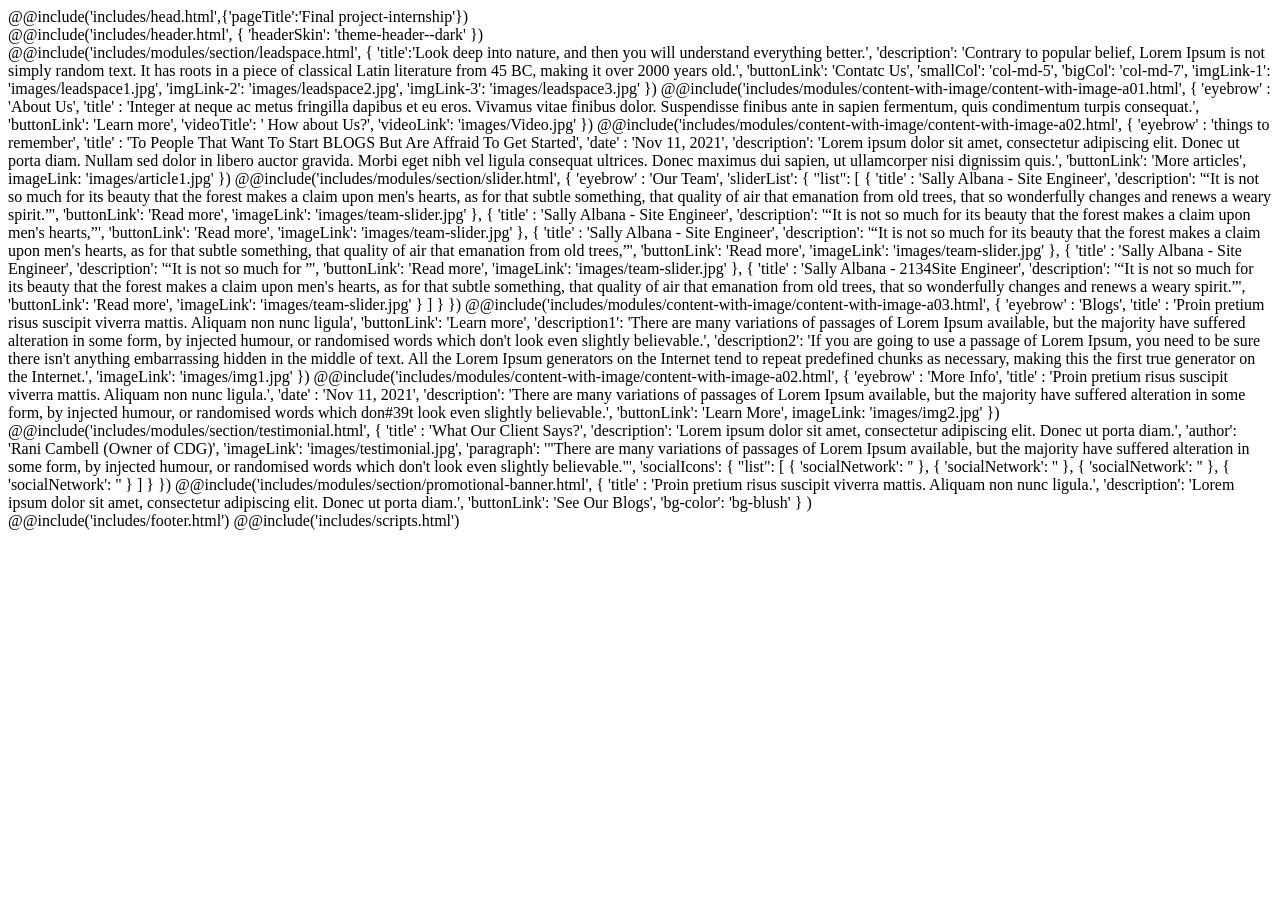
<file: dev/index.html>
<!DOCTYPE html>
<html lang="en">
<head>
    @@include('includes/head.html',{'pageTitle':'Final project-internship'})
</head>
<body class="w-100 overflow-x-hidden">
    <div class="theme-app d-flex flex-column">
        <div class="theme-wrap position-relative">
            @@include('includes/header.html', {
                'headerSkin': 'theme-header--dark'
            })
            <main class="theme-main">
                
                @@include('includes/modules/section/leadspace.html', {
                    'title':'Look deep into  nature, and then you will understand everything better.',
                    'description': 'Contrary to popular belief, Lorem Ipsum is not simply random text. It has roots in a piece of classical Latin literature from 45 BC, making it over 2000 years old.',
                    'buttonLink': 'Contatc Us',
                    'smallCol': 'col-md-5',
                    'bigCol': 'col-md-7',
                    'imgLink-1': 'images/leadspace1.jpg',
                    'imgLink-2': 'images/leadspace2.jpg',
                    'imgLink-3': 'images/leadspace3.jpg'                    
                }) 
                
                @@include('includes/modules/content-with-image/content-with-image-a01.html', {
                    'eyebrow' : 'About  Us',
                    'title' : 'Integer at neque ac metus fringilla dapibus et eu eros. Vivamus vitae finibus dolor. Suspendisse finibus ante in sapien fermentum, quis condimentum turpis consequat.',
                    'buttonLink': 'Learn more',
                    'videoTitle': ' How about Us?',
                    'videoLink': 'images/Video.jpg'                 
                })
                
                @@include('includes/modules/content-with-image/content-with-image-a02.html', {
                    'eyebrow' : 'things to remember',
                    'title' : 'To People That Want To Start BLOGS But Are Affraid To Get Started',
                    'date' : 'Nov 11, 2021',
                    'description': 'Lorem ipsum dolor sit amet, consectetur adipiscing elit. Donec ut porta diam. Nullam sed dolor in libero auctor gravida. Morbi eget nibh vel ligula consequat ultrices. Donec maximus dui sapien, ut ullamcorper nisi dignissim quis.',
                    'buttonLink': 'More articles',
                    imageLink: 'images/article1.jpg'                 
                })
                
                @@include('includes/modules/section/slider.html', {
                    'eyebrow' : 'Our Team',
                    
                    'sliderList': { 
                        "list": [
                        {
                            'title' : 'Sally Albana - Site Engineer',
                            'description': '“It is not so much for its beauty that the forest makes a claim upon men&#39s hearts, as for that subtle something, that quality of air that emanation from old trees, that so wonderfully changes and renews a weary spirit.”',
                            'buttonLink': 'Read more',
                            'imageLink': 'images/team-slider.jpg' 
                        },
                        {
                            'title' : 'Sally Albana - Site Engineer',
                            'description': '“It is not so much for its beauty that the forest makes a claim upon men&#39s hearts,”',
                            'buttonLink': 'Read more',
                            'imageLink': 'images/team-slider.jpg' 
                        },
                        {
                            'title' : 'Sally Albana - Site Engineer',
                            'description': '“It is not so much for its beauty that the forest makes a claim upon men&#39s hearts, as for that subtle something, that quality of air that emanation from old trees,”',
                            'buttonLink': 'Read more',
                            'imageLink': 'images/team-slider.jpg' 
                        },
                        {
                            'title' : 'Sally Albana - Site Engineer',
                            'description': '“It is not so much for ”',
                            'buttonLink': 'Read more',
                            'imageLink': 'images/team-slider.jpg' 
                        },
                        {
                            'title' : 'Sally Albana - 2134Site Engineer',
                            'description': '“It is not so much for its beauty that the forest makes a claim upon men&#39s hearts, as for that subtle something, that quality of air that emanation from old trees, that so wonderfully changes and renews a weary spirit.”',
                            'buttonLink': 'Read more',
                            'imageLink': 'images/team-slider.jpg' 
                        }
                        ]
                    }
                    
                })
                
                @@include('includes/modules/content-with-image/content-with-image-a03.html', {
                    'eyebrow' : 'Blogs',
                    'title' : 'Proin pretium risus suscipit viverra mattis. Aliquam non nunc ligula',
                    'buttonLink': 'Learn more',
                    'description1': 'There are many variations of passages of Lorem Ipsum available, but the majority have suffered alteration in some form, by injected humour, or randomised words which don&#39t look even slightly believable.',
                    'description2': 'If you are going to use a passage of Lorem Ipsum, you need to be sure there isn&#39t anything embarrassing hidden in the middle of text. All the Lorem Ipsum generators on the Internet tend to repeat predefined chunks as necessary, making this the first true generator on the Internet.',
                    'imageLink': 'images/img1.jpg'                 
                })
                
                @@include('includes/modules/content-with-image/content-with-image-a02.html', {
                    'eyebrow' : 'More Info',
                    'title' : 'Proin pretium risus suscipit viverra mattis. Aliquam non nunc ligula.',
                    'date' : 'Nov 11, 2021',
                    'description': 'There are many variations of passages of Lorem Ipsum available, but the majority have suffered alteration in some form, by injected humour, or randomised words which don#39t look even slightly believable.',
                    'buttonLink': 'Learn More',
                    imageLink: 'images/img2.jpg'                 
                })
                
                @@include('includes/modules/section/testimonial.html', {
                    'title' : 'What Our Client Says?',
                    'description': 'Lorem ipsum dolor sit amet, consectetur adipiscing elit. Donec ut porta diam.',
                    'author': 'Rani Cambell (Owner of CDG)',                    
                    'imageLink': 'images/testimonial.jpg',
                    'paragraph': '"There are many variations of passages of Lorem Ipsum available, but the majority have suffered alteration in some form, by injected humour, or randomised words which don&#39t look even slightly believable."',
                    'socialIcons': {
                        "list": [
                        {
                            'socialNetwork': '<i class="icon-LinkedIn"></i>'
                        },
                        {
                            'socialNetwork': '<i class="icon-Github"></i>'
                        },
                        {
                            'socialNetwork': '<i class="icon-Twitter"></i>'
                        },
                        {
                            'socialNetwork': '<i class="icon-Facebook"></i>'
                        }
                        ]
                    }  
                    
                })
                
                
                
                @@include('includes/modules/section/promotional-banner.html', {
                    'title' : 'Proin pretium risus suscipit viverra mattis. Aliquam non nunc ligula.',
                    'description': 'Lorem ipsum dolor sit amet, consectetur adipiscing elit. Donec ut porta diam.',
                    'buttonLink': 'See Our Blogs',
                    'bg-color': 'bg-blush'
                } 
                )
                
                
            </main>
        </div>
        @@include('includes/footer.html')
        @@include('includes/scripts.html')
    </div>
</body>
</html>
</file>
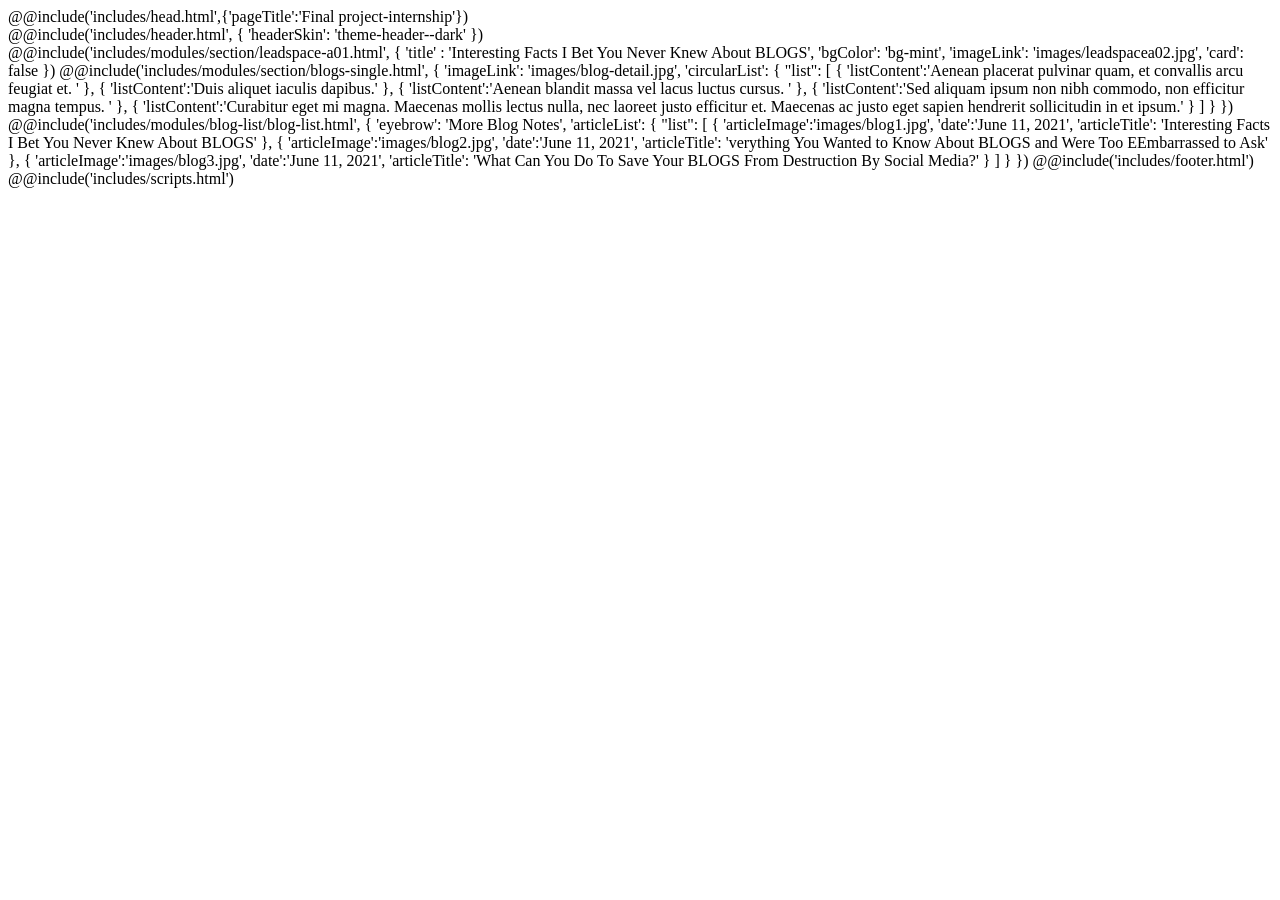
<file: dev/blogs-single.html>
<!DOCTYPE html>
<html lang="en">
<head>
    @@include('includes/head.html',{'pageTitle':'Final project-internship'})
</head>
<body class="w-100 overflow-x-hidden">
    <div class="theme-app d-flex flex-column">
        <div class="theme-wrap position-relative">   
            @@include('includes/header.html', {
                'headerSkin': 'theme-header--dark'
            })         
            <main class="theme-main">
                @@include('includes/modules/section/leadspace-a01.html', {
                    'title' : 'Interesting Facts I Bet You Never Knew About BLOGS',
                    'bgColor': 'bg-mint',                    
                    'imageLink': 'images/leadspacea02.jpg',                    
                    'card': false
                })
                
                @@include('includes/modules/section/blogs-single.html', {
                    'imageLink': 'images/blog-detail.jpg',
                    'circularList': { 
                        "list": [
                        {
                            'listContent':'Aenean placerat pulvinar quam, et convallis arcu feugiat et. '
                        },
                        {
                            'listContent':'Duis aliquet iaculis dapibus.'
                        },
                        {
                            'listContent':'Aenean blandit massa vel lacus luctus cursus. '
                        },
                        {
                            'listContent':'Sed aliquam ipsum non nibh commodo, non efficitur magna tempus. '
                        },
                        {
                            'listContent':'Curabitur eget mi magna. Maecenas mollis lectus nulla, nec laoreet justo efficitur et. Maecenas ac justo eget sapien hendrerit sollicitudin in et ipsum.'
                        }
                        ]
                    }
                })               
                
                @@include('includes/modules/blog-list/blog-list.html', {
                    'eyebrow': 'More Blog Notes',                                   
                    'articleList': {
                        "list": [
                        {
                            'articleImage':'images/blog1.jpg',
                            'date':'June 11, 2021',
                            'articleTitle': 'Interesting Facts I Bet You Never Knew About BLOGS'
                        },
                        {
                            'articleImage':'images/blog2.jpg',
                            'date':'June 11, 2021',
                            'articleTitle': 'verything You Wanted to Know About BLOGS and Were Too EEmbarrassed to Ask'
                        },
                        {
                            'articleImage':'images/blog3.jpg',
                            'date':'June 11, 2021',
                            'articleTitle': 'What Can You Do To Save Your BLOGS From Destruction By Social Media?'
                        }                        
                        ]
                    }
                    
                })
                
                @@include('includes/footer.html')
            </main>
        </div>        
        @@include('includes/scripts.html')
    </div>
</body>
</html>
</file>
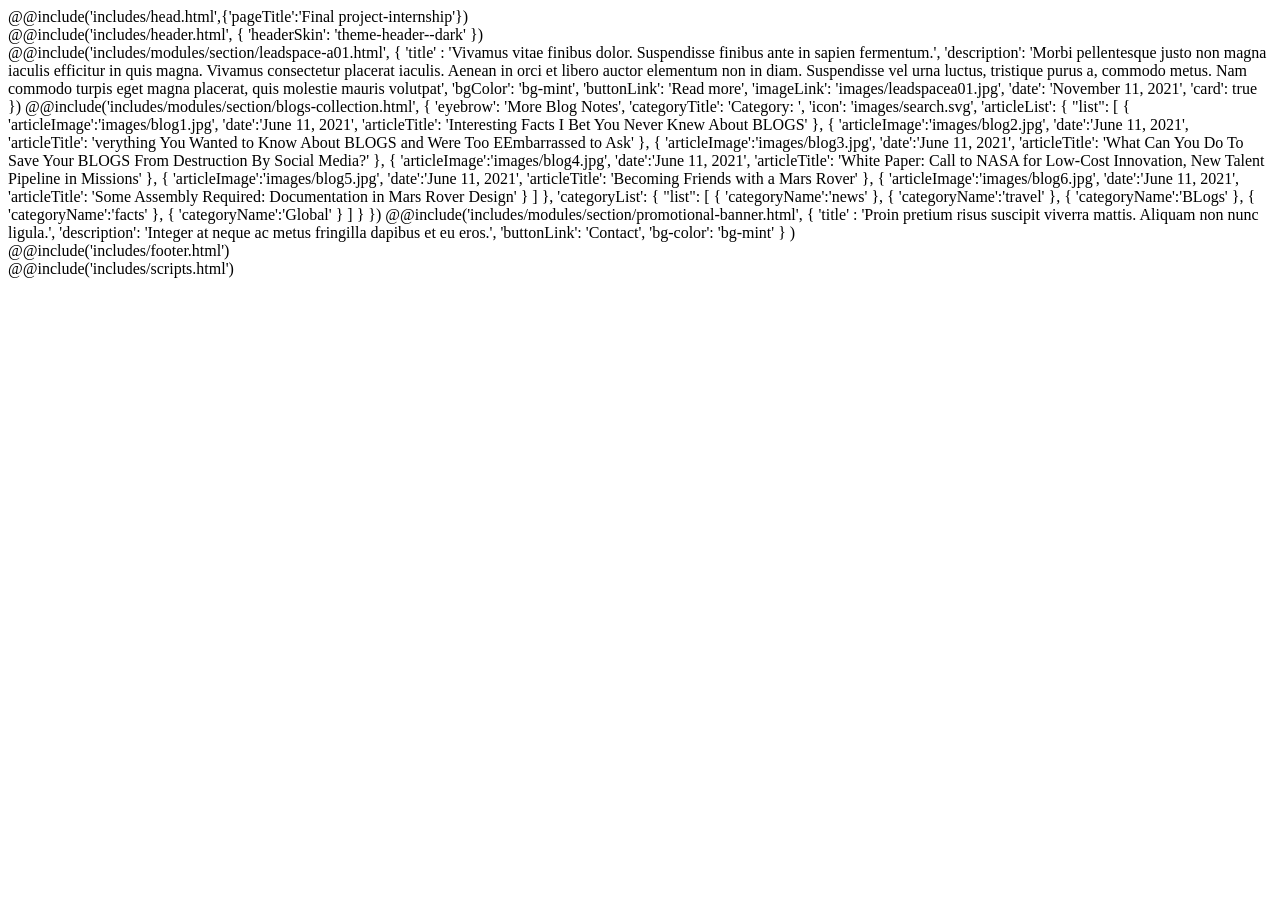
<file: dev/blogs.html>
<!DOCTYPE html>
<html lang="en">
<head>
    @@include('includes/head.html',{'pageTitle':'Final project-internship'})
</head>
<body class="w-100 overflow-x-hidden">
    <div class="theme-app d-flex flex-column">
        <div class="theme-wrap position-relative">   
            @@include('includes/header.html', {
                'headerSkin': 'theme-header--dark'
            })            
            <main class="theme-main">
                
                @@include('includes/modules/section/leadspace-a01.html', {
                    'title' : 'Vivamus vitae finibus dolor. Suspendisse finibus ante in sapien fermentum.',
                    'description': 'Morbi pellentesque justo non magna iaculis efficitur in quis magna. Vivamus consectetur placerat iaculis. Aenean in orci et libero auctor elementum non in diam. Suspendisse vel urna luctus, tristique purus a, commodo metus. Nam commodo turpis eget magna placerat, quis molestie mauris volutpat',
                    'bgColor': 'bg-mint',
                    'buttonLink': 'Read more',
                    'imageLink': 'images/leadspacea01.jpg',
                    'date': 'November 11, 2021',
                    'card': true
                })  
                
                @@include('includes/modules/section/blogs-collection.html', {
                    'eyebrow': 'More Blog Notes',
                    'categoryTitle': 'Category: ',
                    'icon': 'images/search.svg',
                    'articleList': {
                        "list": [
                        {
                            'articleImage':'images/blog1.jpg',
                            'date':'June 11, 2021',
                            'articleTitle': 'Interesting Facts I Bet You Never Knew About BLOGS'
                        },
                        {
                            'articleImage':'images/blog2.jpg',
                            'date':'June 11, 2021',
                            'articleTitle': 'verything You Wanted to Know About BLOGS and Were Too EEmbarrassed to Ask'
                        },
                        {
                            'articleImage':'images/blog3.jpg',
                            'date':'June 11, 2021',
                            'articleTitle': 'What Can You Do To Save Your BLOGS From Destruction By Social Media?'
                        },
                        {
                            'articleImage':'images/blog4.jpg',
                            'date':'June 11, 2021',
                            'articleTitle': 'White Paper: Call to NASA for Low-Cost Innovation, New Talent Pipeline in Missions'
                        },
                        {
                            'articleImage':'images/blog5.jpg',
                            'date':'June 11, 2021',
                            'articleTitle': 'Becoming Friends with a Mars Rover'
                        },
                        {
                            'articleImage':'images/blog6.jpg',
                            'date':'June 11, 2021',
                            'articleTitle': 'Some Assembly Required: Documentation in Mars Rover Design'
                        }                       
                        ]
                    },
                    'categoryList': { 
                        "list": [
                        {
                            'categoryName':'news'
                        },
                        {
                            'categoryName':'travel'
                        },
                        {
                            'categoryName':'BLogs'
                        },
                        {
                            'categoryName':'facts'
                        },
                        {
                            'categoryName':'Global'
                        }
                        ]
                    }
                })
                
                @@include('includes/modules/section/promotional-banner.html', {
                    'title' : 'Proin pretium risus suscipit viverra mattis. Aliquam non nunc ligula.',
                    'description': 'Integer at neque ac metus fringilla dapibus et eu eros.',
                    'buttonLink': 'Contact',
                    'bg-color': 'bg-mint'
                } 
                )
            </main>
            @@include('includes/footer.html')   
        </div>        
        @@include('includes/scripts.html')
    </div>
</body>
</html>
</file>
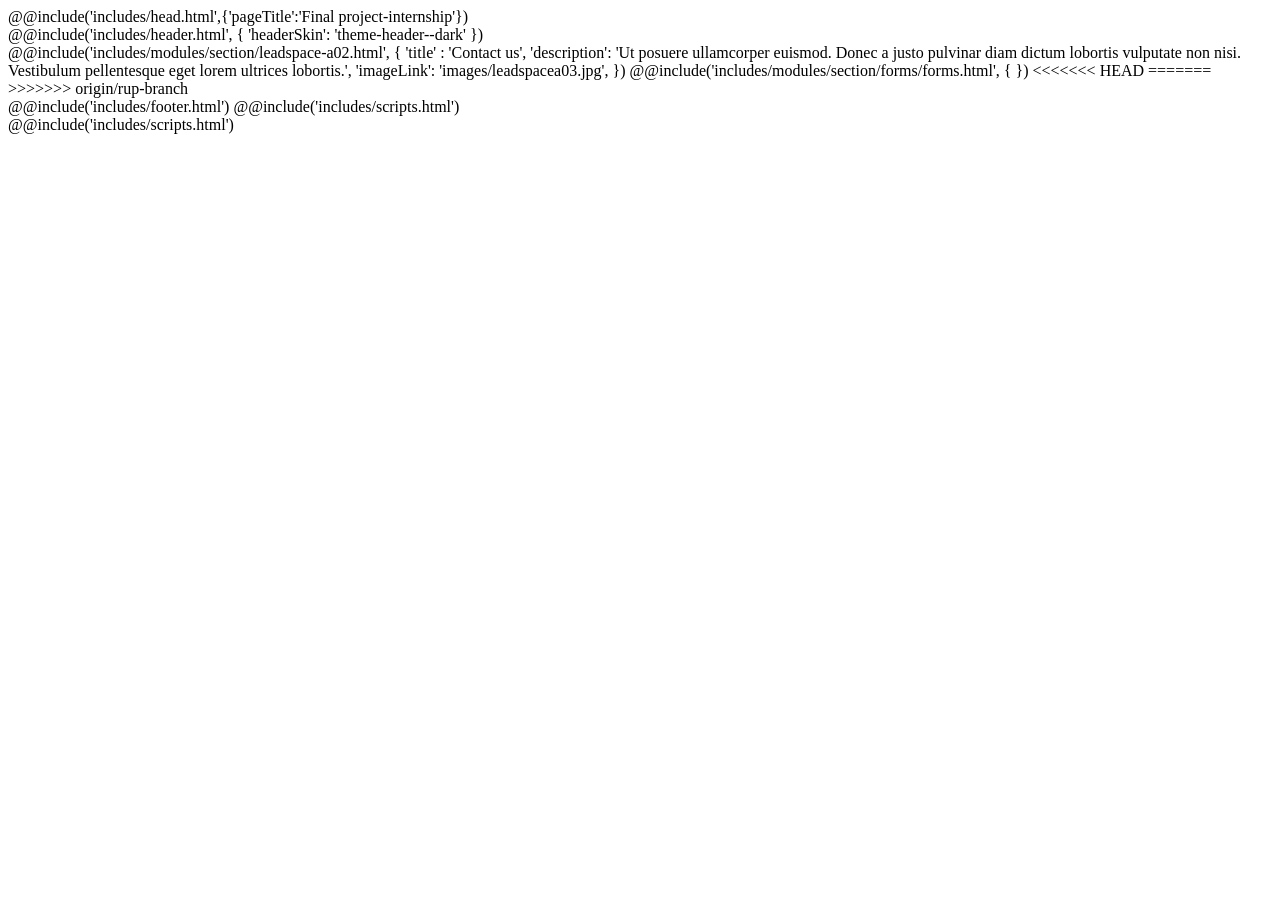
<file: dev/contact.html>
<!DOCTYPE html>
<html lang="en">
<head>
    @@include('includes/head.html',{'pageTitle':'Final project-internship'})
</head>
<body class="w-100 overflow-x-hidden">
    <div class="theme-app d-flex flex-column">
        <div class="theme-wrap position-relative">   
            @@include('includes/header.html', {
                'headerSkin': 'theme-header--dark'
            })         
            <main class="theme-main">

                
                @@include('includes/modules/section/leadspace-a02.html', {
                    'title' : 'Contact us',
                    'description': 'Ut posuere ullamcorper euismod. Donec a justo pulvinar diam dictum lobortis vulputate non nisi. Vestibulum pellentesque eget lorem ultrices lobortis.',                    
                    'imageLink': 'images/leadspacea03.jpg',
                })                
                
                
                @@include('includes/modules/section/forms/forms.html', {
                    
                })
<<<<<<< HEAD
=======
                
                
>>>>>>> origin/rup-branch
            </main>
            @@include('includes/footer.html')
            @@include('includes/scripts.html')
        </div>        
        @@include('includes/scripts.html')
    </div>
</body>
</html>
</file>
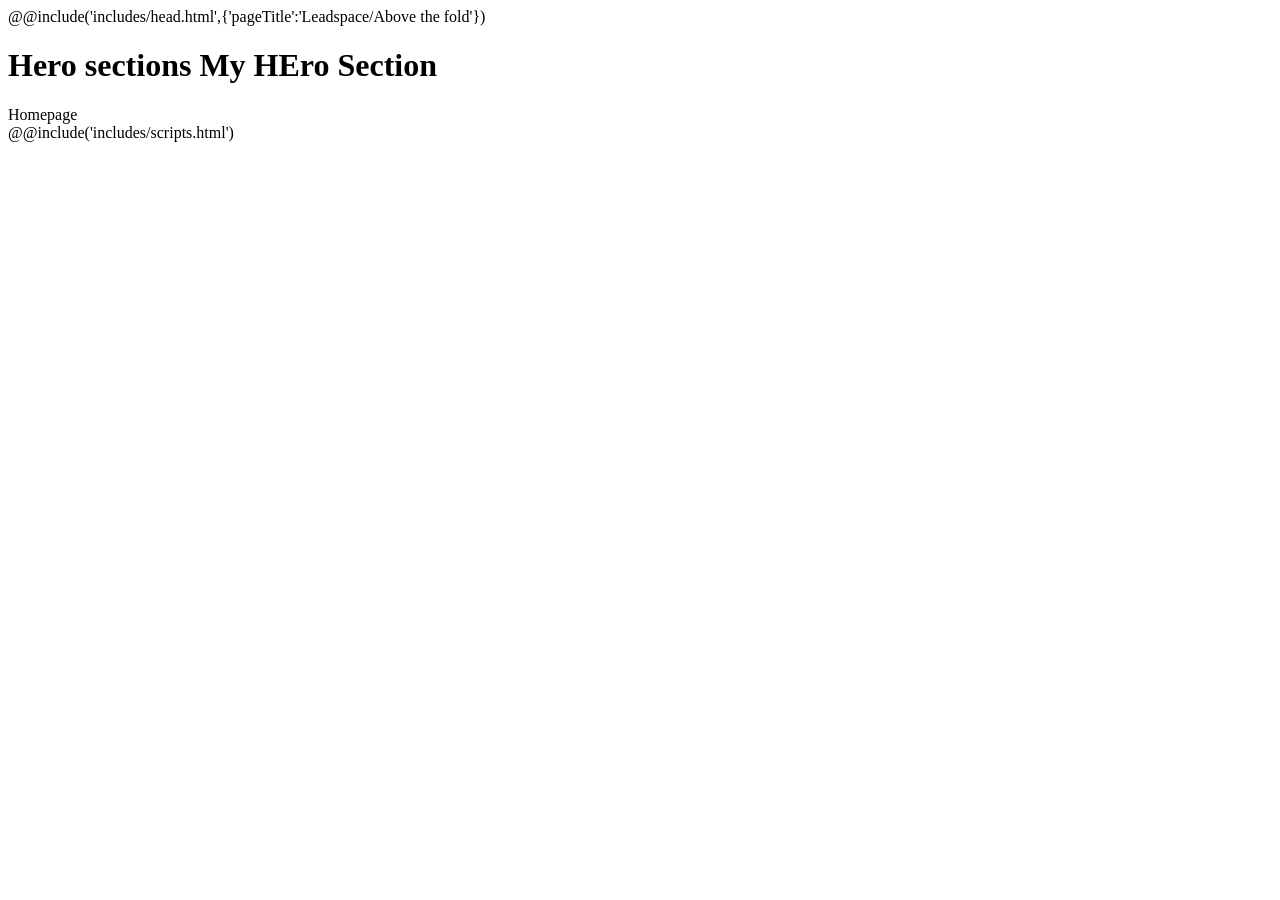
<file: dev/hero.html>
<!DOCTYPE html>
<html lang="en">
    <head>
        @@include('includes/head.html',{'pageTitle':'Leadspace/Above the fold'})
    </head>
    <body>
        <div class="theme-app d-flex flex-column">
            <div class="theme-wrap position-relative">
                <main class="theme-main">
                    <header class="mb-5 py-3">
                        <div class="container">
                            <div class="row">
                                <div class="col">
                                    <h1>Hero sections My HEro Section</h1>
                                </div>
                            </div>
                        </div>
                    </header>

                    <div class="container">
                        <div class="row">
                            <div class="col">Homepage</div>
                        </div>
                    </div>
                </main>
            </div>
            @@include('includes/scripts.html')
        </div>
    </body>
</html>
</file>
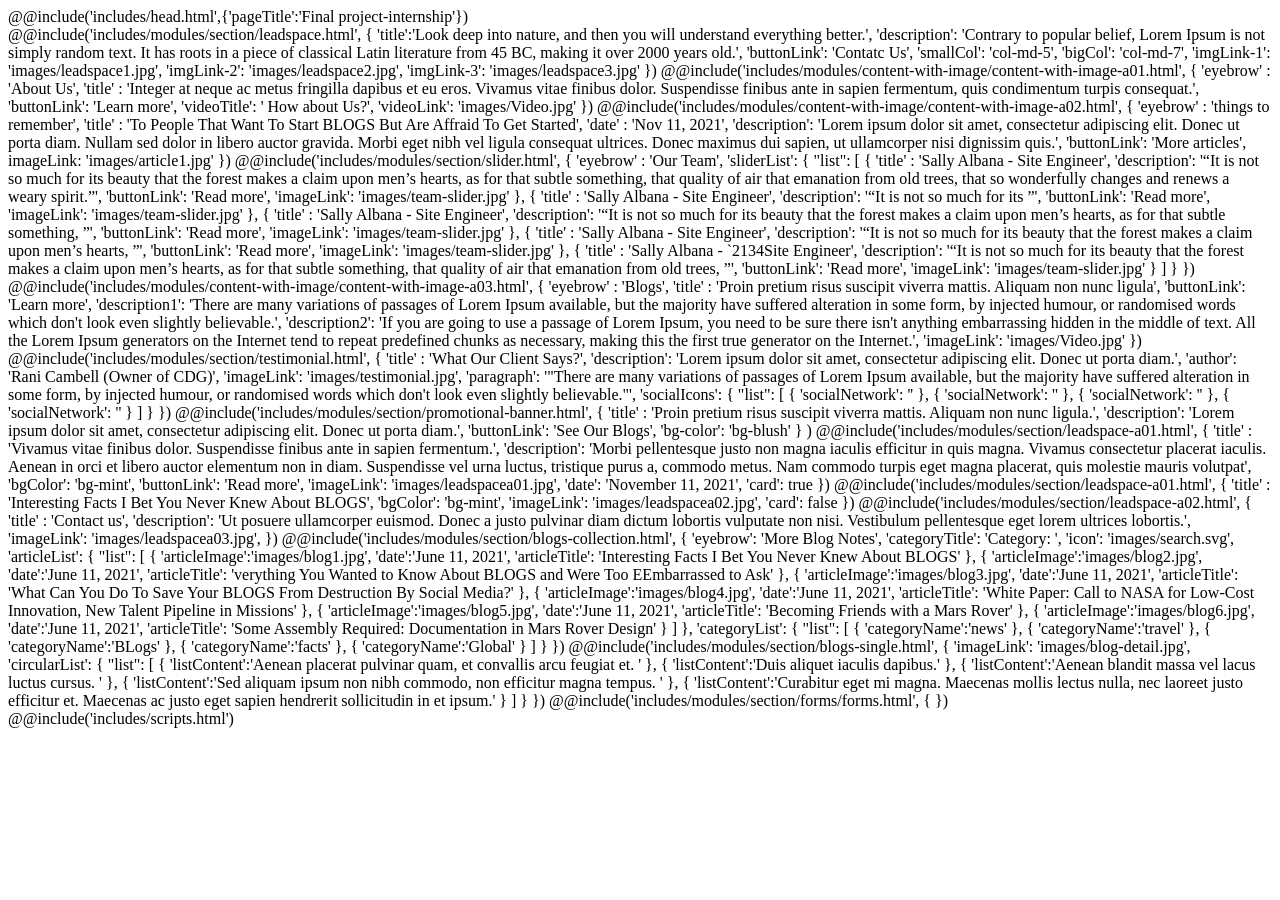
<file: dev/modules.html>
<!DOCTYPE html>
<html lang="en">
<head>
    @@include('includes/head.html',{'pageTitle':'Final project-internship'})
</head>
<body class="w-100 overflow-x-hidden">
    <div class="theme-app d-flex flex-column">
        <div class="theme-wrap position-relative">            
            <main class="theme-main">
                
                @@include('includes/modules/section/leadspace.html', {
                    'title':'Look deep into  nature, and then you will understand everything better.',
                    'description': 'Contrary to popular belief, Lorem Ipsum is not simply random text. It has roots in a piece of classical Latin literature from 45 BC, making it over 2000 years old.',
                    'buttonLink': 'Contatc Us',
                    'smallCol': 'col-md-5',
                    'bigCol': 'col-md-7',
                    'imgLink-1': 'images/leadspace1.jpg',
                    'imgLink-2': 'images/leadspace2.jpg',
                    'imgLink-3': 'images/leadspace3.jpg'                    
                }) 
                
                @@include('includes/modules/content-with-image/content-with-image-a01.html', {
                    'eyebrow' : 'About  Us',
                    'title' : 'Integer at neque ac metus fringilla dapibus et eu eros. Vivamus vitae finibus dolor. Suspendisse finibus ante in sapien fermentum, quis condimentum turpis consequat.',
                    'buttonLink': 'Learn more',
                    'videoTitle': ' How about Us?',
                    'videoLink': 'images/Video.jpg'                 
                })
                @@include('includes/modules/content-with-image/content-with-image-a02.html', {
                    'eyebrow' : 'things to remember',
                    'title' : 'To People That Want To Start BLOGS But Are Affraid To Get Started',
                    'date' : 'Nov 11, 2021',
                    'description': 'Lorem ipsum dolor sit amet, consectetur adipiscing elit. Donec ut porta diam. Nullam sed dolor in libero auctor gravida. Morbi eget nibh vel ligula consequat ultrices. Donec maximus dui sapien, ut ullamcorper nisi dignissim quis.',
                    'buttonLink': 'More articles',
                    imageLink: 'images/article1.jpg'                 
                })
                
                @@include('includes/modules/section/slider.html', {
                    'eyebrow' : 'Our Team',
                    
                    'sliderList': { 
                        "list": [
                        {
                            'title' : 'Sally Albana - Site Engineer',
                            'description': '“It is not so much for its beauty that the forest makes a claim upon men’s hearts, as for that subtle something, that quality of air that emanation from old trees, that so wonderfully changes and renews a weary spirit.”',
                            'buttonLink': 'Read more',
                            'imageLink': 'images/team-slider.jpg' 
                        },
                        {
                            'title' : 'Sally Albana - Site Engineer',
                            'description': '“It is not so much for its ”',
                            'buttonLink': 'Read more',
                            'imageLink': 'images/team-slider.jpg' 
                        },
                        {
                            'title' : 'Sally Albana - Site Engineer',
                            'description': '“It is not so much for its beauty that the forest makes a claim upon men’s hearts, as for that subtle something, ”',
                            'buttonLink': 'Read more',
                            'imageLink': 'images/team-slider.jpg' 
                        },
                        {
                            'title' : 'Sally Albana - Site Engineer',
                            'description': '“It is not so much for its beauty that the forest makes a claim upon men’s hearts, ”',
                            'buttonLink': 'Read more',
                            'imageLink': 'images/team-slider.jpg' 
                        },
                        {
                            'title' : 'Sally Albana - `2134Site Engineer',
                            'description': '“It is not so much for its beauty that the forest makes a claim upon men’s hearts, as for that subtle something, that quality of air that emanation from old trees, ”',
                            'buttonLink': 'Read more',
                            'imageLink': 'images/team-slider.jpg' 
                        }
                        ]
                    }
                    
                })
                
                @@include('includes/modules/content-with-image/content-with-image-a03.html', {
                    'eyebrow' : 'Blogs',
                    'title' : 'Proin pretium risus suscipit viverra mattis. Aliquam non nunc ligula',
                    'buttonLink': 'Learn more',
                    'description1': 'There are many variations of passages of Lorem Ipsum available, but the majority have suffered alteration in some form, by injected humour, or randomised words which don&#39t look even slightly believable.',
                    'description2': 'If you are going to use a passage of Lorem Ipsum, you need to be sure there isn&#39t anything embarrassing hidden in the middle of text. All the Lorem Ipsum generators on the Internet tend to repeat predefined chunks as necessary, making this the first true generator on the Internet.',
                    'imageLink': 'images/Video.jpg'                 
                })
                
                @@include('includes/modules/section/testimonial.html', {
                    'title' : 'What Our Client Says?',
                    'description': 'Lorem ipsum dolor sit amet, consectetur adipiscing elit. Donec ut porta diam.',
                    'author': 'Rani Cambell (Owner of CDG)',                    
                    'imageLink': 'images/testimonial.jpg',
                    'paragraph': '"There are many variations of passages of Lorem Ipsum available, but the majority have suffered alteration in some form, by injected humour, or randomised words which don&#39t look even slightly believable."',
                    'socialIcons': {
                        "list": [
                        {
                            'socialNetwork': '<i class="icon-LinkedIn"></i>'
                        },
                        {
                            'socialNetwork': '<i class="icon-Github"></i>'
                        },
                        {
                            'socialNetwork': '<i class="icon-Twitter"></i>'
                        },
                        {
                            'socialNetwork': '<i class="icon-Facebook"></i>'
                        }
                        ]
                    }  
                    
                })
                
                
                
                @@include('includes/modules/section/promotional-banner.html', {
                    'title' : 'Proin pretium risus suscipit viverra mattis. Aliquam non nunc ligula.',
                    'description': 'Lorem ipsum dolor sit amet, consectetur adipiscing elit. Donec ut porta diam.',
                    'buttonLink': 'See Our Blogs',
                    'bg-color': 'bg-blush'
                } 
                )
                
                @@include('includes/modules/section/leadspace-a01.html', {
                    'title' : 'Vivamus vitae finibus dolor. Suspendisse finibus ante in sapien fermentum.',
                    'description': 'Morbi pellentesque justo non magna iaculis efficitur in quis magna. Vivamus consectetur placerat iaculis. Aenean in orci et libero auctor elementum non in diam. Suspendisse vel urna luctus, tristique purus a, commodo metus. Nam commodo turpis eget magna placerat, quis molestie mauris volutpat',
                    'bgColor': 'bg-mint',
                    'buttonLink': 'Read more',
                    'imageLink': 'images/leadspacea01.jpg',
                    'date': 'November 11, 2021',
                    'card': true
                })
                
                @@include('includes/modules/section/leadspace-a01.html', {
                    'title' : 'Interesting Facts I Bet You Never Knew About BLOGS',
                    'bgColor': 'bg-mint',                    
                    'imageLink': 'images/leadspacea02.jpg',                    
                    'card': false
                })
                
                @@include('includes/modules/section/leadspace-a02.html', {
                    'title' : 'Contact us',
                    'description': 'Ut posuere ullamcorper euismod. Donec a justo pulvinar diam dictum lobortis vulputate non nisi. Vestibulum pellentesque eget lorem ultrices lobortis.',                    
                    'imageLink': 'images/leadspacea03.jpg',
                })
                
                @@include('includes/modules/section/blogs-collection.html', {
                    'eyebrow': 'More Blog Notes',
                    'categoryTitle': 'Category: ',
                    'icon': 'images/search.svg',
                    'articleList': {
                        "list": [
                        {
                            'articleImage':'images/blog1.jpg',
                            'date':'June 11, 2021',
                            'articleTitle': 'Interesting Facts I Bet You Never Knew About BLOGS'
                        },
                        {
                            'articleImage':'images/blog2.jpg',
                            'date':'June 11, 2021',
                            'articleTitle': 'verything You Wanted to Know About BLOGS and Were Too EEmbarrassed to Ask'
                        },
                        {
                            'articleImage':'images/blog3.jpg',
                            'date':'June 11, 2021',
                            'articleTitle': 'What Can You Do To Save Your BLOGS From Destruction By Social Media?'
                        },
                        {
                            'articleImage':'images/blog4.jpg',
                            'date':'June 11, 2021',
                            'articleTitle': 'White Paper: Call to NASA for Low-Cost Innovation, New Talent Pipeline in Missions'
                        },
                        {
                            'articleImage':'images/blog5.jpg',
                            'date':'June 11, 2021',
                            'articleTitle': 'Becoming Friends with a Mars Rover'
                        },
                        {
                            'articleImage':'images/blog6.jpg',
                            'date':'June 11, 2021',
                            'articleTitle': 'Some Assembly Required: Documentation in Mars Rover Design'
                        }                       
                        ]
                    },
                    'categoryList': { 
                        "list": [
                        {
                            'categoryName':'news'
                        },
                        {
                            'categoryName':'travel'
                        },
                        {
                            'categoryName':'BLogs'
                        },
                        {
                            'categoryName':'facts'
                        },
                        {
                            'categoryName':'Global'
                        }
                        ]
                    }
                })
                
                @@include('includes/modules/section/blogs-single.html', {
                    'imageLink': 'images/blog-detail.jpg',
                    'circularList': { 
                        "list": [
                        {
                            'listContent':'Aenean placerat pulvinar quam, et convallis arcu feugiat et. '
                        },
                        {
                            'listContent':'Duis aliquet iaculis dapibus.'
                        },
                        {
                            'listContent':'Aenean blandit massa vel lacus luctus cursus. '
                        },
                        {
                            'listContent':'Sed aliquam ipsum non nibh commodo, non efficitur magna tempus. '
                        },
                        {
                            'listContent':'Curabitur eget mi magna. Maecenas mollis lectus nulla, nec laoreet justo efficitur et. Maecenas ac justo eget sapien hendrerit sollicitudin in et ipsum.'
                        }
                        ]
                    }
                })
                
                @@include('includes/modules/section/forms/forms.html', {
                    
                })
                
                
            </main>
        </div>        
        @@include('includes/scripts.html')
    </div>
</body>
</html>
</file>
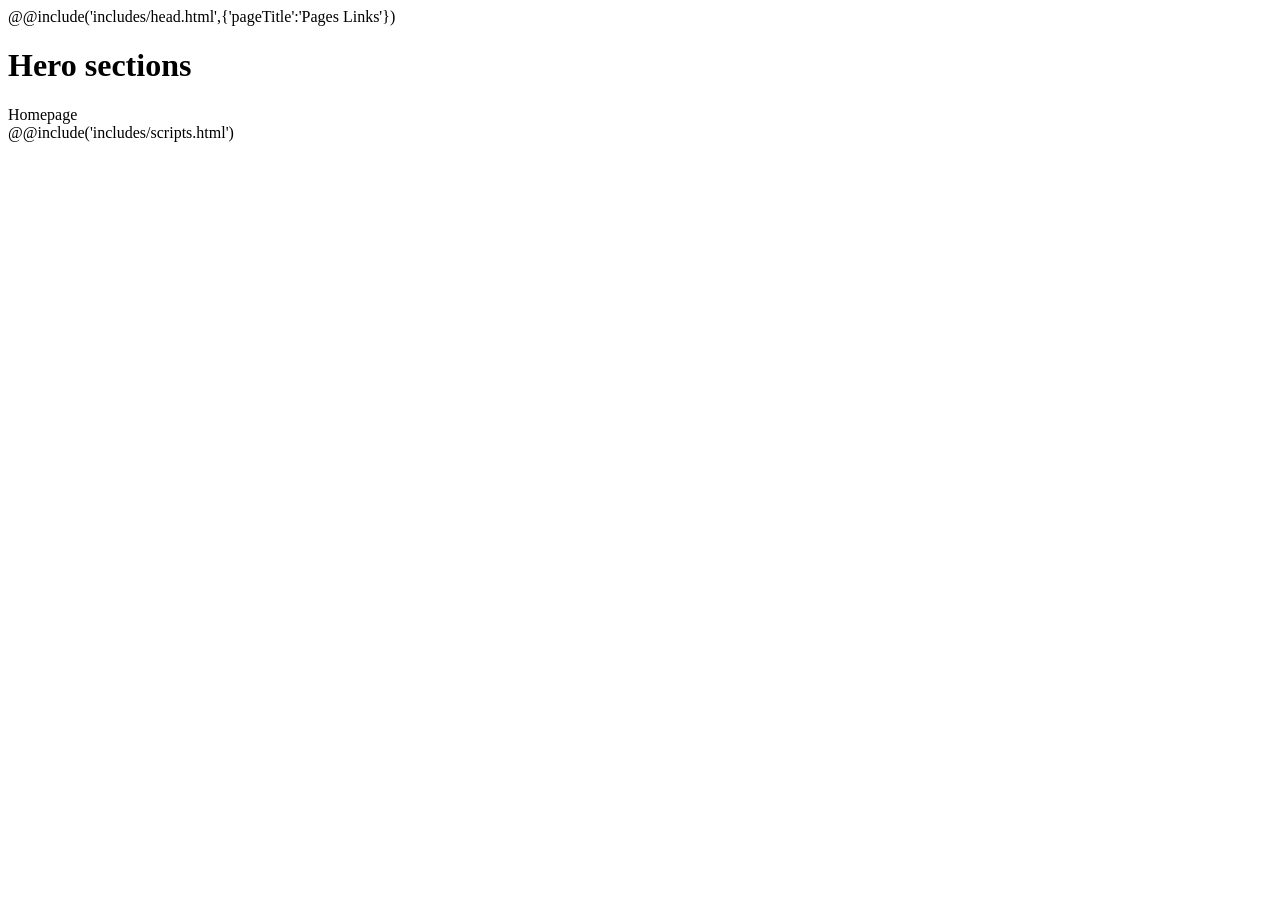
<file: dev/pages.html>
<!DOCTYPE html>
<html lang="en">
    <head>
        @@include('includes/head.html',{'pageTitle':'Pages Links'})
    </head>
    <body>
        <div class="theme-app d-flex flex-column">
            <div class="theme-wrap position-relative">
                <main class="theme-main">
                    <header class="mb-5 py-3">
                        <div class="container">
                            <div class="row">
                                <div class="col">
                                    <h1>Hero sections</h1>
                                </div>
                            </div>
                        </div>
                    </header>

                    <div class="container">
                        <div class="row">
                            <div class="col">Homepage</div>
                        </div>
                    </div>
                </main>
            </div>
            @@include('includes/scripts.html')
        </div>
    </body>
</html>
</file>
